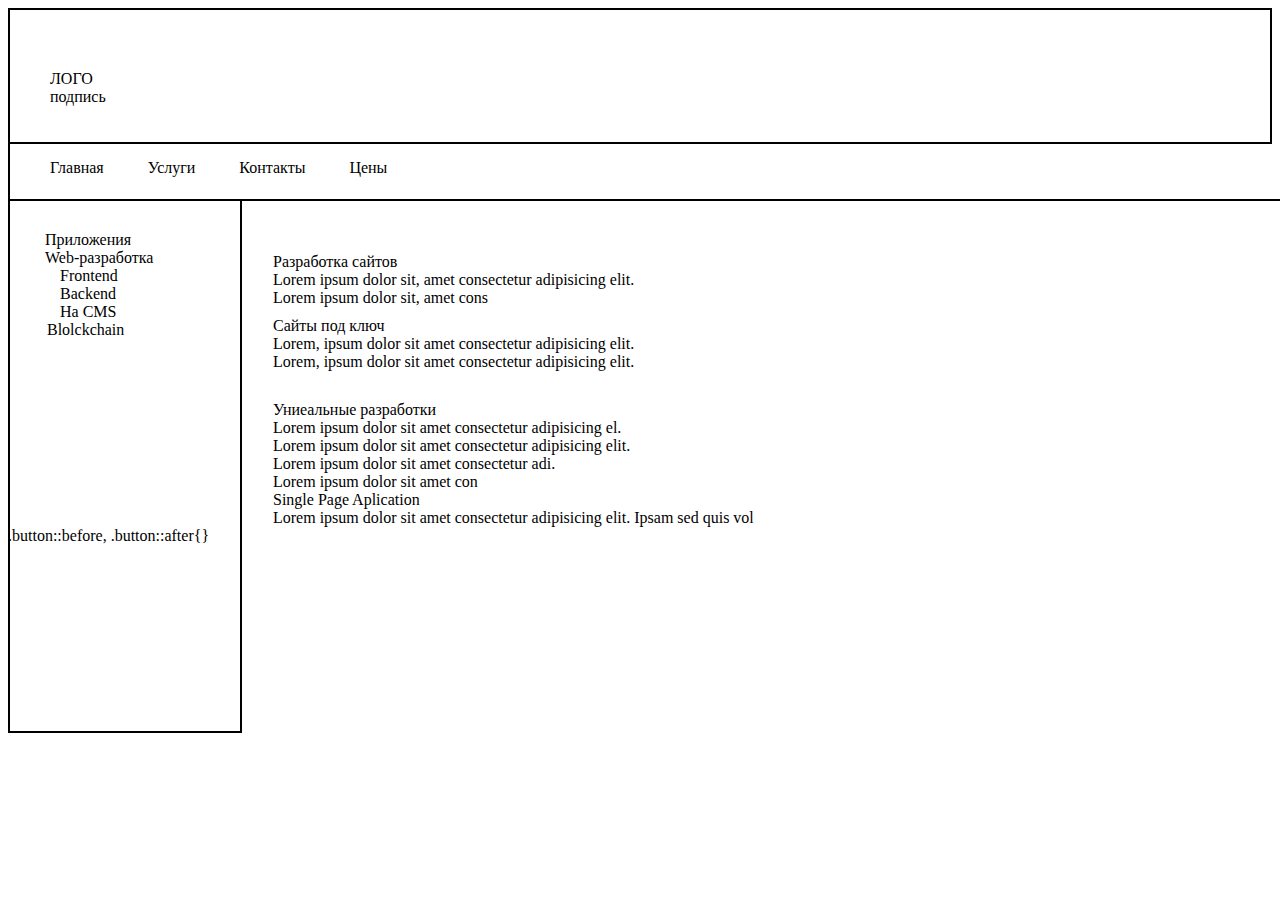
<file: index.html>
<!DOCTYPE html>
<html lang="en">

<head>
    <meta charset="UTF-8">
    <meta http-equiv="X-UA-Compatible" content="IE=edge">
    <meta name="viewport" content="width=device-width, initial-scale=1.0">
    <title>Lessons 1</title>
    <link rel="stylesheet" href="style.css">
</head>

<body>
    <div class="block1">
        <div class="blockitem1">ЛОГО</div>
        <div class="blockitem2">подпись</div>
        <div class="blockitem3">Телефон</div>
        <div class="blockitem4">Email</div>
    </div>
    <div class="block2">
        <div class="blockitem5">Главная</div>
        <div class="blockitem5">Услуги</div>
        <div class="blockitem5">Контакты</div>
        <div class="blockitem5">Цены</div>
    </div>
    <div class="block3">
        <div class="blockitem6">Приложения</div>
        <div class="blockitem6">Web-разработка</div>
        <div class="blockitem7">Frontend</div>
        <div class="blockitem8">Backend</div>
        <div class="blockitem9">На CMS</div>
        <div class="blockitem10">Blolckchain</div>
    </div>
    <div class="block4">
        <div class="blockitem11">Разработка сайтов
            <div class="p">Lorem ipsum dolor sit, amet consectetur adipisicing elit.
                <div class="p">Lorem ipsum dolor sit, amet cons
                </div>
            </div>
            <div class="blockitem12">Сайты под ключ
                <div class="p">Lorem, ipsum dolor sit amet consectetur adipisicing elit.</div>
                <div class="p">Lorem, ipsum dolor sit amet consectetur adipisicing elit.</div>
            </div>
        </div>
        <div class="blockitem13">Униеальные разработки
            <div class="p">Lorem ipsum dolor sit amet consectetur adipisicing el.</div>
            <div class="p">Lorem ipsum dolor sit amet consectetur adipisicing elit.</div>
            <div class="p">Lorem ipsum dolor sit amet consectetur adi.</div>
            <div class="p">Lorem ipsum dolor sit amet con</div>
        </div>
        <div class="blockitem14">Single Page Aplication
            <div class="p">Lorem ipsum dolor sit amet consectetur adipisicing elit. Ipsam sed quis vol</div>
        </div>
    </div>
    .button::before,
    .button::after{}
</body>

</html
</file>
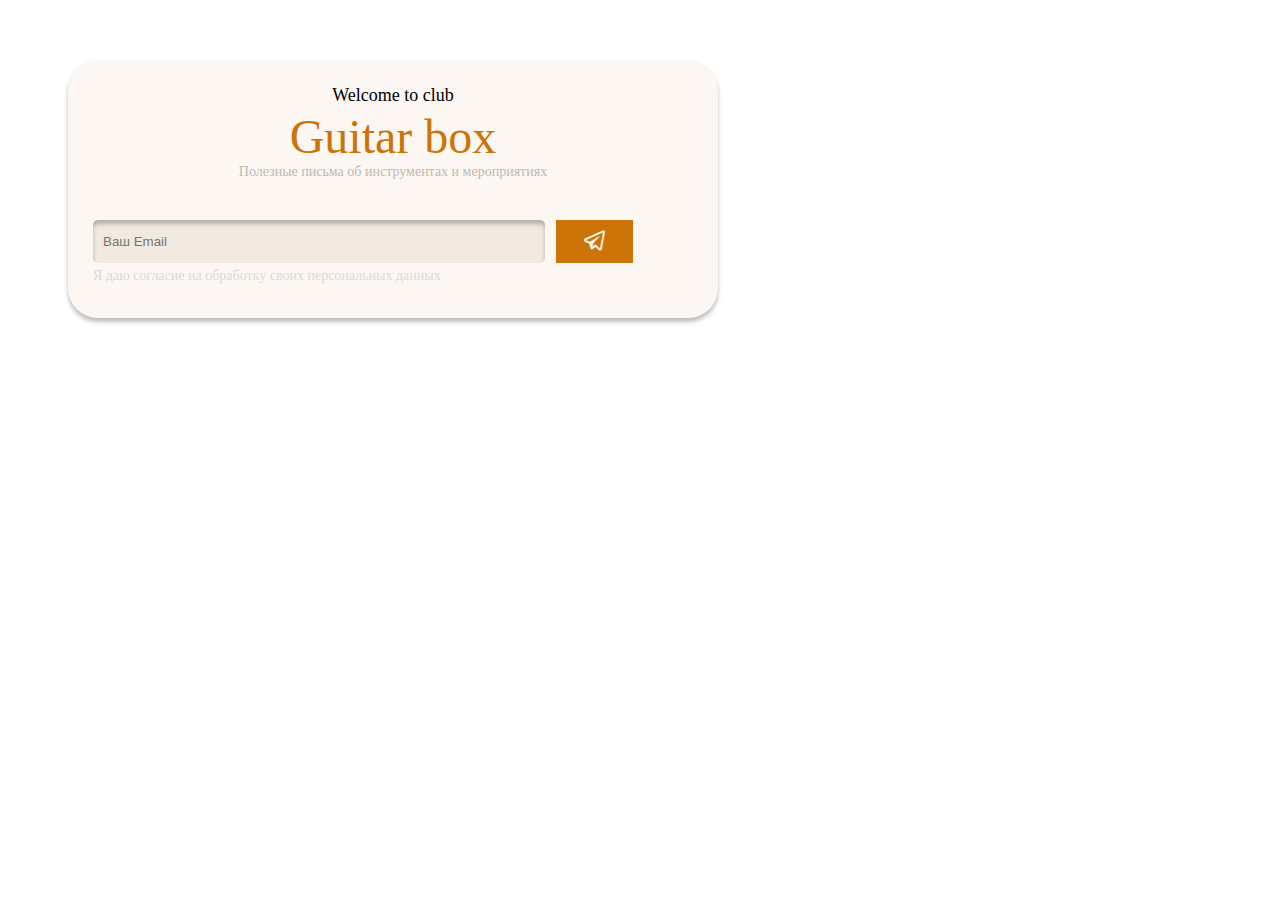
<file: lessons prac/index.html>
<!DOCTYPE html>
<html lang="en">

<head>
    <meta charset="UTF-8">
    <meta http-equiv="X-UA-Compatible" content="IE=edge">
    <meta name="viewport" content="width=device-width, initial-scale=1.0">
    <title>Document</title>
    <link rel="stylesheet" href="style.css">

</head>

<body>
    <div class="block1">
        <div class="blockitem1">Welcome to club</div>
        <div class="blockitem2">Guitar box</div>
        <div class="blockitem3">Полезные письма об инструментах и мероприятиях</div>
        <div class="container">
            <input type="text" placeholder="Ваш Email" class="mail">
            <button class="btn">
                <img src="img.png" alt="" width="27" height="27">
            </button>
        </div>
        <div class="blockitem4">Я даю согласие на обработку своих персональных данных

        </div>
</body>
</file>
<file: style.css>
.blockitem1 {
    margin: 60px 100px 0px 40px;
}

.blockitem2 {
    margin: 0px 100px 0px 40px;
}

.blockitem3 {
    margin: -40px 100px 40px 1300px;
}

.blockitem4 {
    margin: -40px 100px 40px 1300px;
}

.block1 {
    border: 2px solid black;
}

.blockitem5 {
    display: inline;
    margin: 0px 0px 0px 40px;
    margin-bottom: 50px;
}

.block2 {
    width: 1420px;
    height: 40px;
    border: 2px solid black;
    padding-top: 15px;
}

.block2 {
    border-top: 0px;
}

.block3 {
    width: 230px;
    height: 500px;
    border: 2px solid black;
    border-top: 0px;
    padding-top: 30px;
}

.blockitem6 {
    margin: 0px 0px 0px 35px;
}

.blockitem7 {
    margin: 0px 0px 0px 50px;
}

.blockitem8 {
    margin: 0px 0px 0px 50px;
}

.blockitem9 {
    margin: 0px 0px 0px 50px;
}

.blockitem10 {
    margin: 0px 0px 0px 37px;
}

.block4 {
    margin: -500px 50px 0px 265px;
}

.blockitem11 {
    padding-block: 20px;
}

.blockitem12 {
    padding-block: 10px;
}
</file>
<file: lessons prac/style.css>
* {
    box-sizing: border-box;
    outline: none;
}


.blockitem1 {
    font-size: 18px;
    margin-bottom: 3px;
    text-align: center;
}

.blockitem2 {
    font-size: 48px;
    color: #CC7408;
    text-align: center;
}

.blockitem3 {
    font-size: 14px;
    color: #BFB9B1;
    margin-bottom: 40px;
    text-align: center;
}

.block1 {
    width: 650px;
    height: 258px;
    margin: 60px;
    background: gray;
    border-radius: 10px;
    background: #FCF7F2;
    box-shadow: 0px 4px 4px rgba(0, 0, 0, 0.25);
    border-radius: 30px;
    padding: 25px;
}

.mail {
    width: 452px;
    height: 43px;
    padding: 10px;
    background: #F2EAE0;
    box-shadow: inset 0px 4px 4px rgba(0, 0, 0, 0.25);
    border-radius: 5px;
    border: none;
}

.btn {
    width: 77px;
    height: 43px;
    margin-left: 11px;
    background: #CC7408;
    border: none;
}

.container {
    display: flex;
    margin-bottom: 5px;
}

.blockitem4 {
    color: rgba(196, 196, 196, 0.6);
    font-size: 14px;
}
</file>
